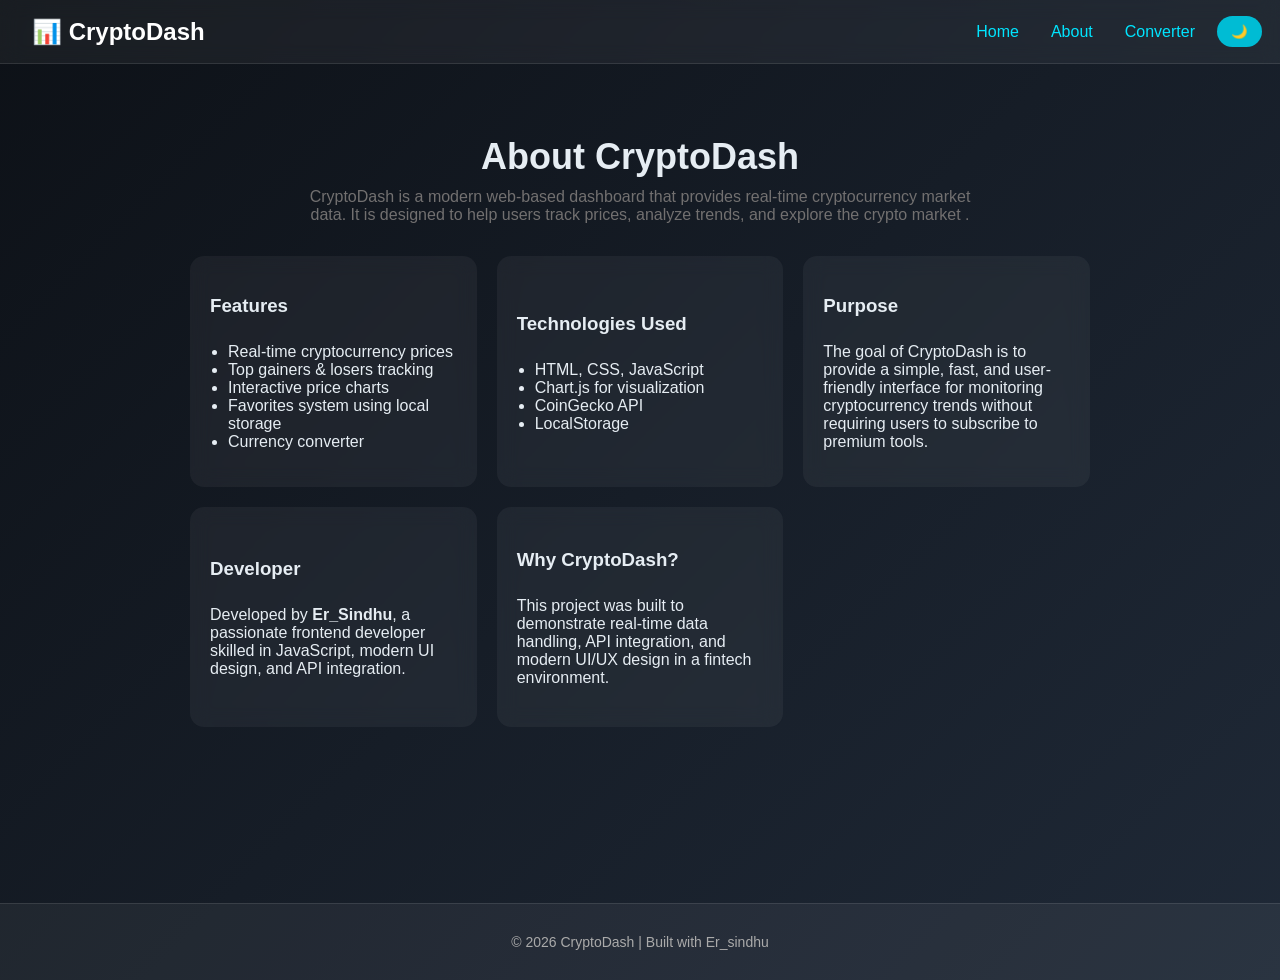
<file: pages/about.html>
<!DOCTYPE html>
<html lang="en">
<head>
  <meta charset="UTF-8">
  <meta name="viewport" content="width=device-width, initial-scale=1.0">
  <title>About – CryptoDash</title>
  <link rel="stylesheet" href="../css/base.css">
  <link rel="stylesheet" href="../css/components.css">
    <link rel="stylesheet" href="../css/layout.css">
  
</head>
<body>
  <div id="header"></div>
 <main class="about">

  <h1>About CryptoDash</h1>

  <p class="about-intro">
    CryptoDash is a modern web-based dashboard that provides real-time cryptocurrency market data. 
    It is designed to help users track prices, analyze trends, and explore the crypto market .
  </p>


  <div class="about-grid">

    <div class="about-card">
      <h3> Features</h3>
      <ul>
        <li>Real-time cryptocurrency prices</li>
        <li>Top gainers & losers tracking</li>
        <li>Interactive price charts</li>
        <li>Favorites system using local storage</li>
        <li>Currency converter</li>
      </ul>
    </div>

    <div class="about-card">
      <h3> Technologies Used</h3>
      <ul>
        <li>HTML, CSS, JavaScript</li>
        <li>Chart.js for visualization</li>
        <li>CoinGecko API</li>
        <li>LocalStorage</li>
      </ul>
    </div>
<!--ham koi bna rhe hai a project-->
    <div class="about-card">
      <h3> Purpose</h3>
      <p>
        The goal of CryptoDash is to provide a simple, fast, and user-friendly interface 
        for monitoring cryptocurrency trends without requiring users to subscribe to premium tools.
      </p>
    </div>

    <!-- Developer information card -->
<div class="about-card">
  <h3> Developer</h3>
  <p>
    Developed by <strong>Er_Sindhu</strong>, a passionate frontend developer 
    skilled in JavaScript, modern UI design, and API integration.
  </p>
</div>

<!--  Project ke bare me information -->
<div class="about-card">
  <h3> Why CryptoDash?</h3>
  <p>
    This project was built to demonstrate real-time data handling, API integration, 
    and modern UI/UX design in a fintech environment.
  </p>
</div>

  </div>

</main>
  <div id="footer"></div>
  <script src="../js/loader.js"></script>
  <script type ="module" src="../js/theme.js"></script>
</body>
</html>
</file>
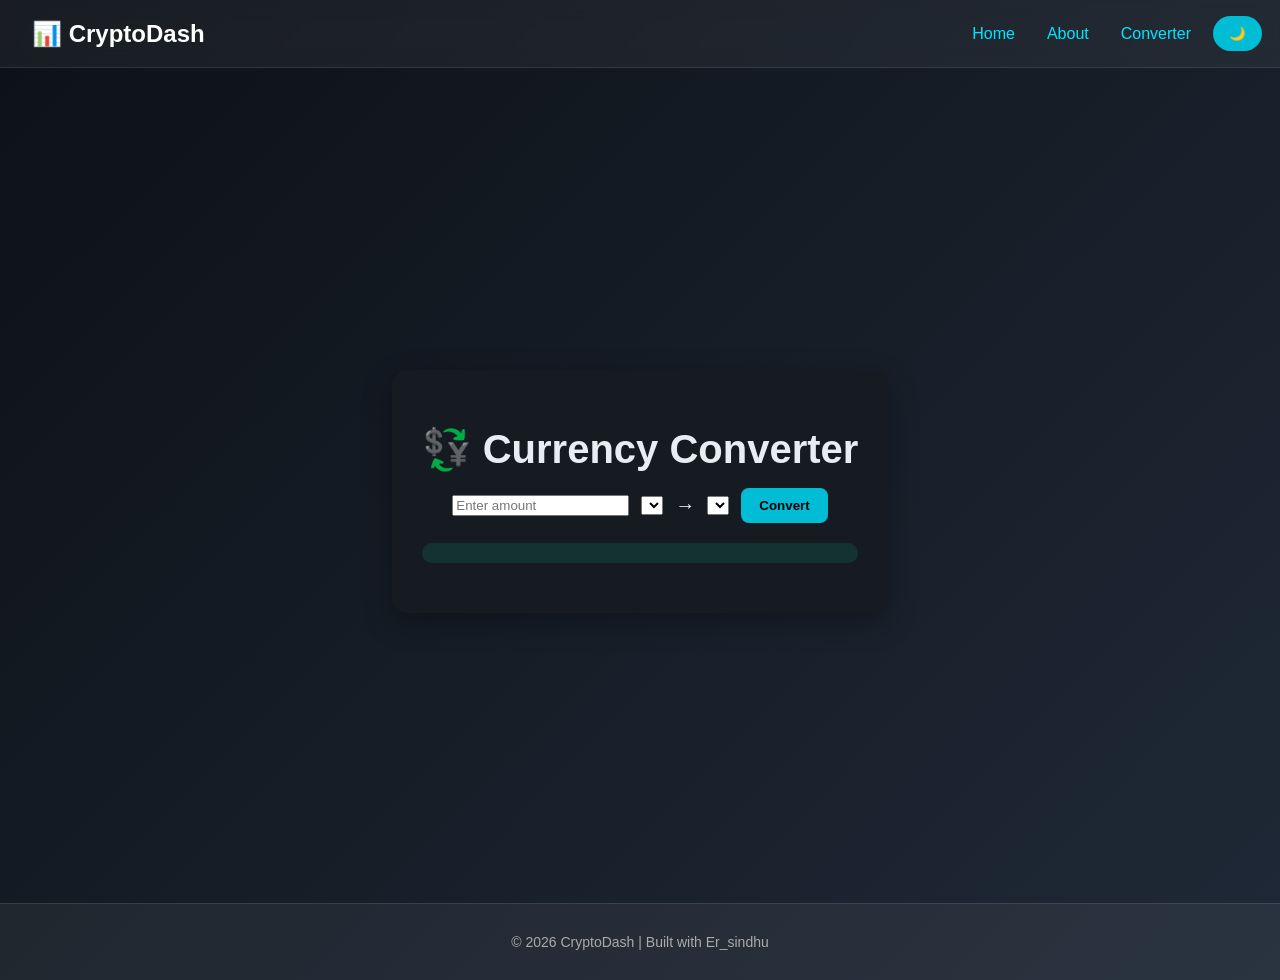
<file: pages/converter.html>
<!DOCTYPE html>
<html lang="en">
<head>
  <meta charset="UTF-8">
  <meta name="viewport" content="width=device-width, initial-scale=1.0">
  <title>Currency Converter</title>

  <link rel="stylesheet" href="../css/base.css">
  <link rel="stylesheet" href="../css/layout.css">
  <link rel="stylesheet" href="../css/components.css">
  <link rel="stylesheet" href="../css/dashboard.css">
</head>

<body>

  <div id="header"></div>
  <main class="converter-page">
    
  <div class="converter-card">

    <h1>💱 Currency Converter</h1>

    <div class="converter-inputs">

      <input type="number" id="amount" placeholder="Enter amount" />

      <select id="fromCurrency"></select>

      <span class="arrow">→</span>

      <select id="toCurrency"></select>

      <button id="convertBtn">Convert</button>

    </div>

    <p id="result" class="result-text"></p>

  </div>

</main>

  <div id="footer"></div>

  <script src="../js/theme.js"></script>
  <script src="../js/loader.js"></script>
  <script type="module" src="../js/converter.js"></script>

</body>
</html>
</file>
<file: css/base.css>
body {
  margin: 0;
  font-family: 'Segoe UI', sans-serif;
  background: linear-gradient(135deg, #0d1117, #1f2937);
  color: #fff;
}
</file>
<file: css/components.css>
body {
  margin: 0;
  font-family: 'Inter', Arial, sans-serif;
  display: flex;
  flex-direction: column;
  min-height: 100vh;
  background: linear-gradient(135deg, #0d1117, #1f2937);
  color: #e6edf3;
  
  padding-top: 80px;
}

/* HEADER */
.header {
  background: rgba(255, 255, 255, 0.05);
  backdrop-filter: blur(10px);
  color: white;
  padding: 1rem 2rem;
  display: flex;
  justify-content: space-between;
  align-items: center;
  border-bottom: 1px solid rgba(255,255,255,0.1);
 flex-wrap: wrap;
  position: fixed;
  overflow: visible;
  top: 0;
  left: 0;
  z-index: 9999;
   width: 100%; 
}

.header h2 {
  margin: 0;
  font-weight: 600;
}

/* NAVBAR */
.header nav {
  display: flex;
  align-items: center;
  gap: 12px;
  flex-wrap: wrap;
  overflow-x: auto;
}


.header nav a {
  color: #00e5ff;
  margin-left: 20px;
  text-decoration: none;
  font-weight: 500;
  position: relative;
  white-space: nowrap; 
}

#themeToggle {
  display: inline-block;
  margin-left: 10px;
  margin-right: 50px;

  padding: px 12px;
  border-radius: 18px;

  background: #00bcd4;
  color: white;
  border: none;

  cursor: pointer;
}

/* underline hover */
.header nav a::after {
  content: "";
  position: absolute;
  width: 0%;
  height: 2px;
  background: #00e5ff;
  left: 0;
  bottom: -4px;
  transition: 0.3s;
}

.header nav a:hover::after {
  width: 100%;
}


/* MAIN */
main {
  flex: 1;
  max-width: 1000px;
  margin: auto;
  padding: 2rem;
  
}

/* FOOTER */
.footer {
  background: rgba(255,255,255,0.05);
  color: #aaa;
  text-align: center;
  padding: 1rem;
  margin-top: auto;
  font-size: 14px;
  border-top: 1px solid rgba(255,255,255,0.1);
}

/* CARD (UPGRADED) */
.card {
  background: rgba(255,255,255,0.05);
  backdrop-filter: blur(12px);
  padding: 1.5rem;
  border-radius: 16px;
  margin: 20px auto;
  max-width: 350px;
  box-shadow: 0 8px 25px rgba(0,0,0,0.4);
  transition: 0.3s;
  text-align: center;
}

.card:hover {
  transform: translateY(-5px);
}

/* TEXT */
.card p {
  margin: 10px 0;
  font-size: 18px;
}

.card p:nth-child(4) {
  color: #00ff9f;
}

/* FAVORITES */
#favorites {
  margin-top: 2rem;
  text-align: left;
}

#favorites h2 {
  color: #00e5ff;
}

#favList li {
  background: rgba(255,255,255,0.05);
  padding: 10px;
  margin: 5px 0;
  border-radius: 8px;
  transition: 0.2s;
}

#favList li:hover {
  background: rgba(255,255,255,0.1);
}

.fav-item {
  cursor: pointer;
  transition: all 0.2s ease;
}

/* hover hint */
.fav-item:hover {
  background: rgba(255, 0, 0, 0.1);
  color: #ff4d4d;
  transform: scale(1.02);
}

/* click effect */
.fav-item:active {
  transform: scale(0.95);
}

/* CHART */
canvas {
  margin-top: 2rem;
  background: rgba(255,255,255,0.05);
  padding: 10px;
  border-radius: 12px;
}

/* BUTTON */
button {
  background: #00bcd4;
  border: none;
  padding: 8px 14px;
  border-radius: 8px;
  cursor: pointer;
  font-weight: bold;
  transition: 0.3s;
}

button:hover {
  background: #00e5ff;
}

/* LIGHT MODE */
body.light {
  background: #f5f7fa;
  color: #111;
}

body.light .header,
body.light .footer {
  background: #ffffff;
  color: black;
}

body.light .card,
body.light #favList li,
body.light canvas {
  background: #ffffff;
  color: black;
}

/* SMOOTH */
* {
  transition: all 0.2s ease-in-out;
}
</file>
<file: css/layout.css>
/* to MOBILE RESPONSIVE */
@media (max-width: 768px) {

  .header {
    flex-direction: column;
    gap: 10px;
    padding: 10px;
    text-align: center;
  }

  .header nav {
    flex-wrap: wrap;
    margin-top: 8px;
    justify-content: center;
  }

  .search-box {
    max-width: 100%;
    padding: 0 10px;
  }

  .market-section {
    flex-direction: column;
  }

  .market-card {
    width: 100%;
    margin: 0 auto;
  }

  #gainersList, #losersList {
    grid-template-columns: 1fr ;
  }
}

/* to SMALL DEVICES */
@media (max-width: 480px) {

  #gainersList, #losersList {
    grid-template-columns: 1fr;
  }

  .card {
    max-width: 100%;
  }

  h1 {
    font-size: 24px;
  }

  h2 {
    font-size: 18px;
  }
}
 
/* to about section */
.about {
  max-width: 900px;
  margin: auto;
  padding: 2rem;
}

.about h1 {
  text-align: center;
  font-size: 36px;
  margin-bottom: 10px;
}

.about-intro {
  text-align: center;
  max-width: 700px;
  margin: auto;
  margin-bottom: 2rem;
  color: #727070;
}

.about-grid {
  display: grid;
  grid-template-columns: repeat(3, 1fr);
  gap: 20px;
  justify-content: center;
}

/* to Tablet */
@media (max-width: 900px) {
  .about-grid {
    grid-template-columns: repeat(2, 1fr);
  }
}

/* to  Mobile */
@media (max-width: 600px) {
  .about-grid {
    grid-template-columns: 1fr;
  }
}

.about-card {
  background: rgba(255,255,255,0.05);
  backdrop-filter: blur(10px);
  padding: 20px;
  border-radius: 14px;
  transition: 0.3s;

  min-height: 180px;
  display: flex;
  flex-direction: column;
  justify-content: center;
}

.about-card:hover {
  transform: translateY(-5px);
}

.about-card h3 {
  margin-bottom: 10px;
}

.about-card ul {
  padding-left: 18px;
}

body.light .about-card {
  background: white;
  color: black;
}

/*to improve in Hover about card */
.about-card:hover {
  transform: translateY(-6px) scale(1.02);
  box-shadow: 0 10px 30px rgba(0,0,0,0.3);
}
</file>
<file: css/dashboard.css>
.dashboard {
  max-width: 900px;
  margin: auto;
  padding: 2rem;
  text-align: center;
}

#search {
  width: 100%;
  max-width: 400px;
  padding: 14px;
  border-radius: 10px;
  border: none;
  outline: none;
  font-size: 16px;
  margin: 20px 0;
  background: #161b22;
  color: white;
  box-shadow: 0 0 10px rgba(0, 188, 212, 0.3);
}

.card {
  background: rgba(255, 255, 255, 0.05);
  backdrop-filter: blur(10px);
  padding: 2rem;
  border-radius: 16px;
  margin: 20px auto;
  max-width: 350px;
  box-shadow: 0 8px 30px rgba(0,0,0,0.5);
  transition: 0.3s;
}

.card:hover {
  transform: translateY(-5px);
}

.error {
  color: red;
}

.card img {
  width: 60px;
  margin-bottom: 10px;
}

button {
  background: #00bcd4;
  border: none;
  padding: 10px 16px;
  border-radius: 8px;
  color: black;
  font-weight: bold;
  cursor: pointer;
  transition: 0.3s;
}

button:hover {
  background: #00e5ff;
}

h1 {
  font-size: 2.5rem;
  margin-bottom: 10px;
}

/* TO FLEX CONTAINER */
#gainersList, #losersList {
  display: flex;
  flex-wrap: wrap;
  gap: 15px;
  justify-content: center;
}

/* TO CARD STYLE */
.gainer-card, .loser-card {
  flex: 1 1 160px;
  max-width: 200px;

  background: rgba(255,255,255,0.05);
  backdrop-filter: blur(10px);

  padding: 14px;
  border-radius: 14px;
  text-align: center;

  cursor: pointer;
  transition: 0.3s;

  border: 1px solid transparent;
}

/* TO APPLE HOVER EFFECT */
.gainer-card:hover {
  transform: translateY(-6px) scale(1.02);
  border: 1px solid #00ff9f;
}

.loser-card:hover {
  transform: translateY(-6px) scale(1.02);
  border: 1px solid #ff4d4d;
}

/* TO TITLE */
.gainer-card h4,
.loser-card h4 {
  margin: 5px 0;
  font-size: 15px;
  font-weight: 500;
}

/* TO PERCENT */
.gainer-card span {
  color: #00ff9f;
  font-weight: bold;
  font-size: 16px;
}

.loser-card span {
  color: #ff4d4d;
  font-weight: bold;
  font-size: 16px;
}

/*TO  LIGHT MODE */
body.light .gainer-card,
body.light .loser-card {
  background: white;
  color: black;
}

.gainer-card, .loser-card {
  box-shadow: 0 4px 15px rgba(0,0,0,0.3);
}

/*TO  Wrapper */
.market-section {
  display: flex;
  gap: 20px;
  margin-top: 2rem;
  flex-wrap: wrap;
}

/* TO Each card */
.market-card {
  flex: 1;
  min-width: 300px;

  background: rgba(255,255,255,0.06);
   border: 1px solid rgba(255,255,255,0.08);
  backdrop-filter: blur(12px);

  padding: 20px;
  border-radius: 16px;

  box-shadow: 0 8px 25px rgba(0,0,0,0.4);
}

/* TO Title */
.market-card h2 {
  text-align: center;
  font-weight: 600;
  letter-spacing: 0.5px;
}

/* TO Inner list layout */
#gainersList, #losersList {
  display: grid;
  grid-template-columns: repeat(auto-fit, minmax(140px, 1fr));
  gap: 12px;
}

/*TO  Item style */
.gainer-card, .loser-card {
  background: rgba(255,255,255,0.08);
  padding: 12px;
  border-radius: 12px;

  display: flex;
  flex-direction: column;
  min-height: 80px;
  justify-content: center;
  align-items: center;

  text-align: center;
  cursor: pointer;
 box-shadow: 0 6px 18px rgba(0,0,0,0.25);
 
  transition: 0.3s;
}

/* TO Hover */
.gainer-card:hover {
  transform: translateY(-5px);
  border-left: 1px solid #00ff9f;
   box-shadow: 0 0 15px rgba(0,255,159,0.3);
}

.loser-card:hover {
  transform: translateX(-5px);
  border-left: 1px solid #ff4d4d;
   box-shadow: 0 0 15px rgba(255,77,77,0.3);
}

/* TO Text */
.gainer-card span {
  color: #00ff9f;
  font-weight: bold;
}

.loser-card span {
  color: #ff4d4d;
  font-weight: bold;
}

/*TO  Light mode */
body.light .market-card {
  background: white;
  color: black;
}

/*TO APPLE Converter UI  */

.converter-page {
  display: flex;
  justify-content: center;
  align-items: center;
  min-height: 80vh;
}

.converter-card {
  background: #161b22;
  padding: 30px;
  transition: cubic-bezier(0.215, 0.610, 0.355, 1);
  border-radius: 16px;
  width: 100%;
  max-width: 600px;
  text-align: center;
  box-shadow: 0 10px 30px rgba(0,0,0,0.3);
}

/* TO Inputs layout */
.converter-inputs {
  display: flex;
  gap: 10px;
  flex-wrap: wrap;
  justify-content: center;
  margin-top: 15px;
}

/* Inputs */
.converter-inputs {
  display: flex;
  gap: 12px;
  align-items: center;
  justify-content: center;
}

/* TO ARROW APPLE */
.arrow {
  font-size: 20px;
  align-self: center;
}

/* TO Button */
#convertBtn {
  background: #00bcd4;
  color: black;
  border: none;
  padding: 10px 18px;
  border-radius: 8px;
  cursor: pointer;
  transition: 0.3s;
}

#convertBtn:hover {
  background: #00e5ff;
}

.converter-card:hover {
  transform: translateY(-5px);
}


/*TO SHOW  Result */
.result-text {
  margin-top: 20px;
  font-size: 20px;
  font-weight: bold;
  color: #00ff9f;

  background: rgba(0,255,159,0.1);
  padding: 10px;
  border-radius: 10px;
}

/* Light mode support */
body.light .converter-card {
  background: white;
  color: black;
}
</file>
